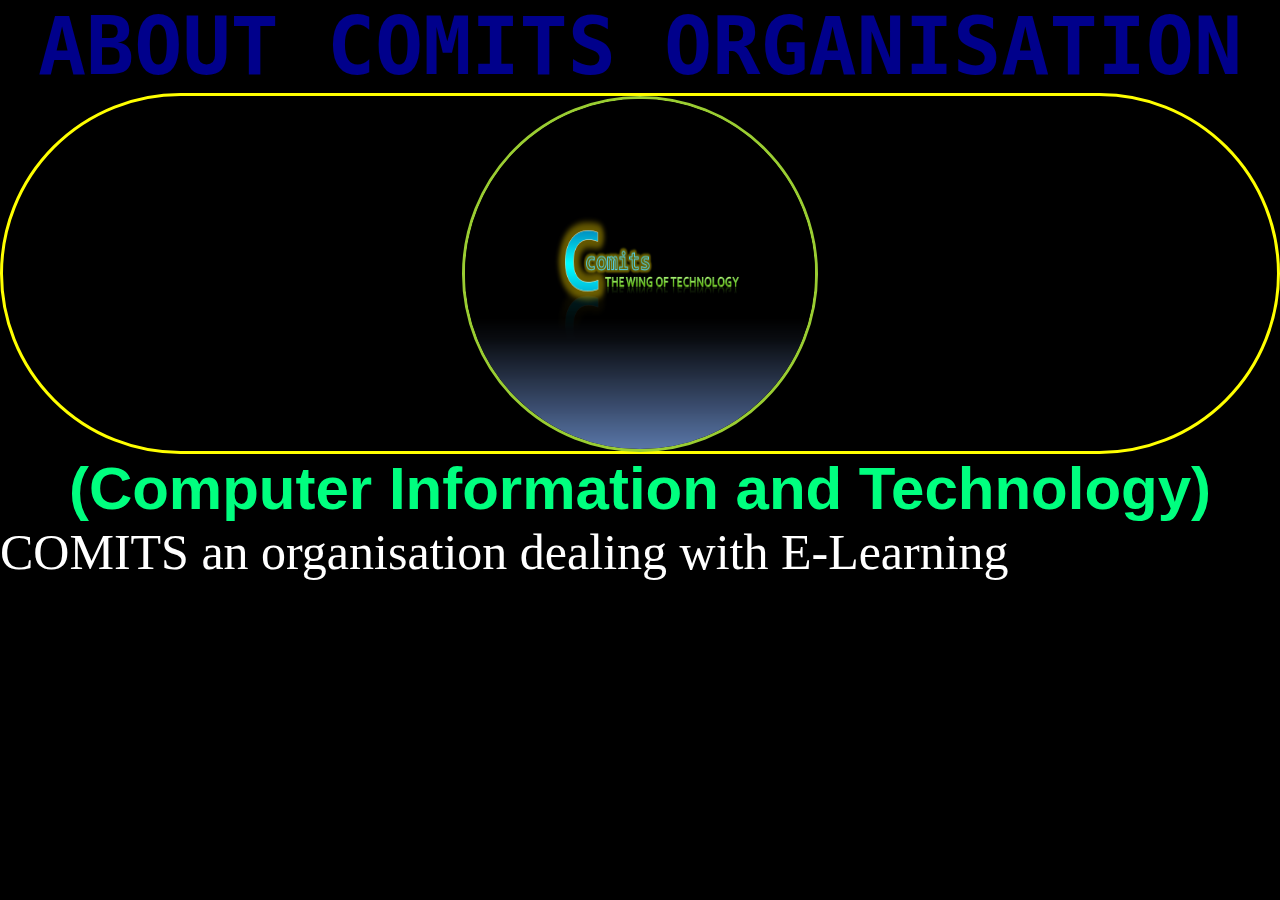
<file: aboutus.html>
<!DOCTYPE html>
<html lang="en">
<head>
    <link rel="stylesheet" href="styleabout.css">
    <meta charset="UTF-8">
    <meta name="viewport" content="width=device-width, initial-scale=1">
    <link rel="icon" type="img/png" id="icon" href="templets\comits.png">
    <title>comits</title>
</head>
<body style="background-color: black;">
    <div>
        <h1 align="center">ABOUT COMITS ORGANISATION</h1>
        <p align="center"><img src="templets\comits.png" alt="icon" width="350px" height="350px"></p>
    </div>
    <h2 align="center">(Computer  Information  and  Technology)</h2>
    <p1 style="color: white;">
        COMITS an organisation dealing with E-Learning
    </p1>
    
</body>
</html>
</file>
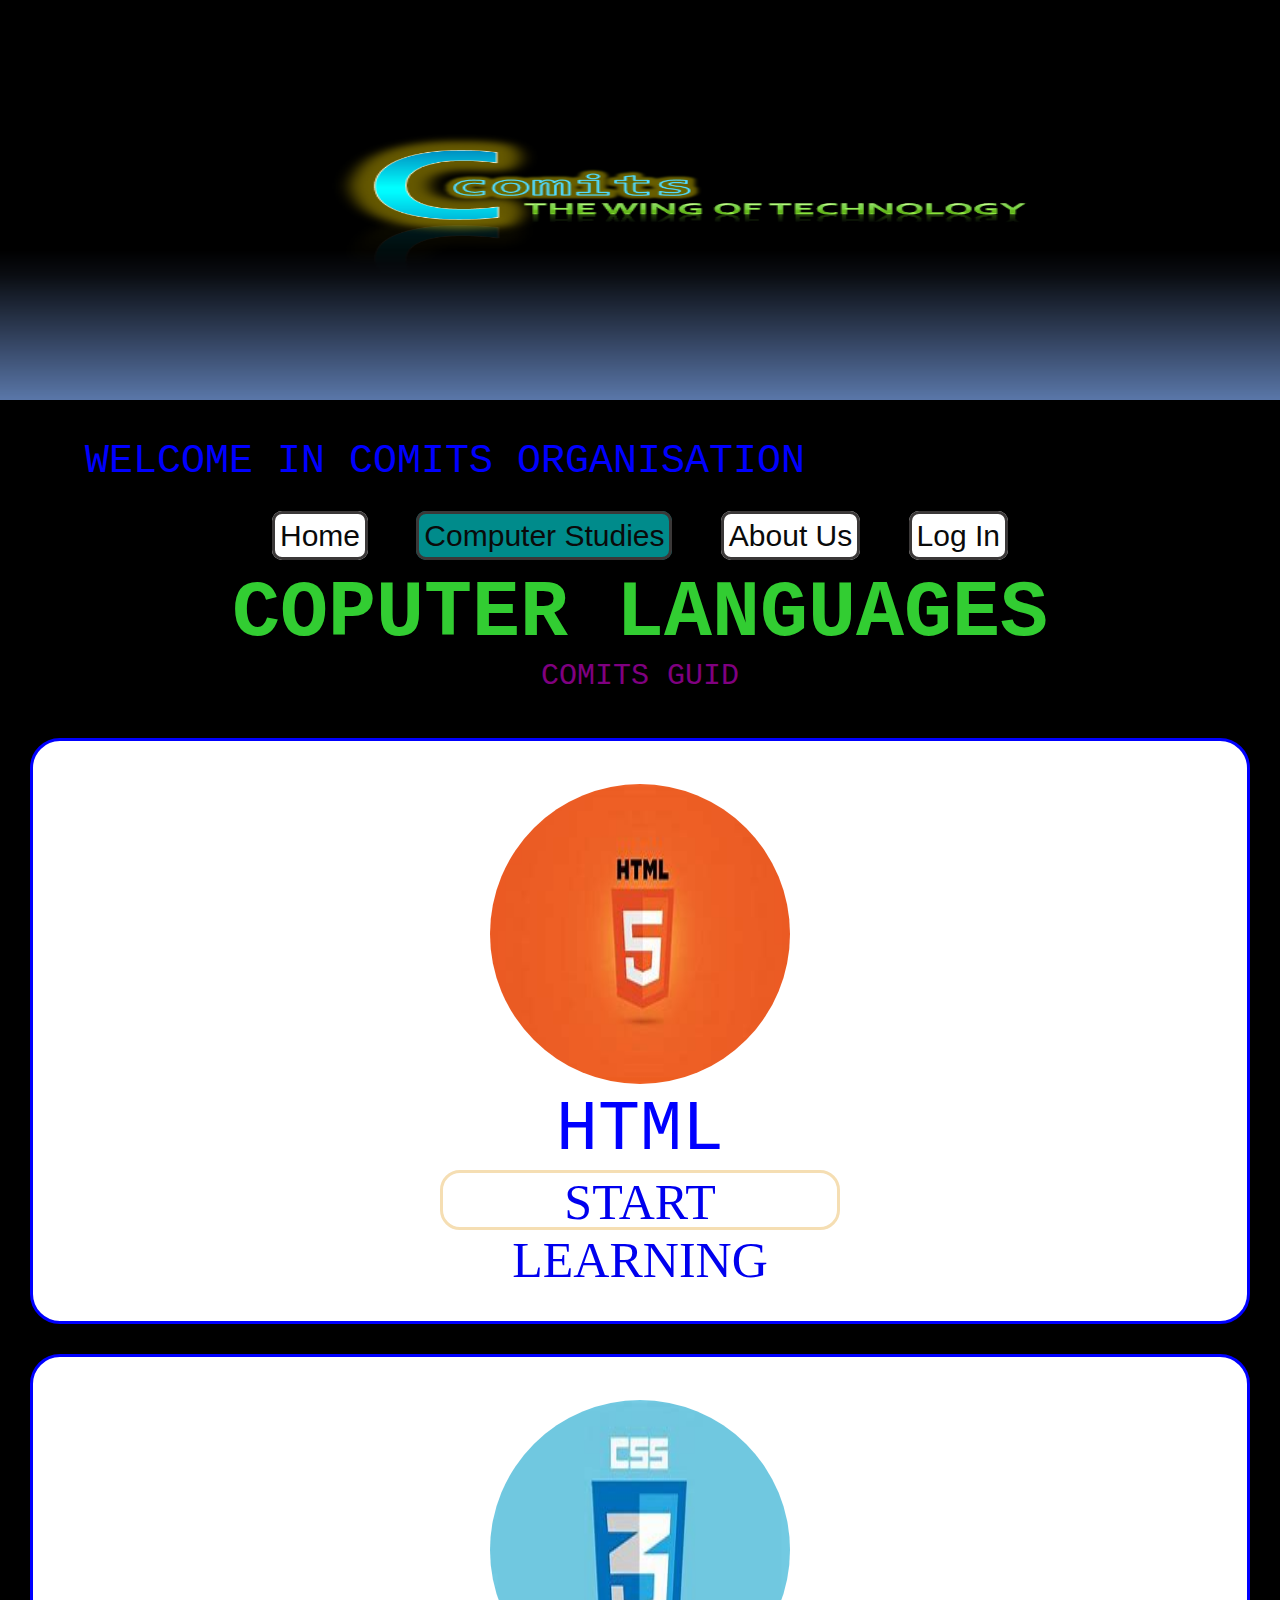
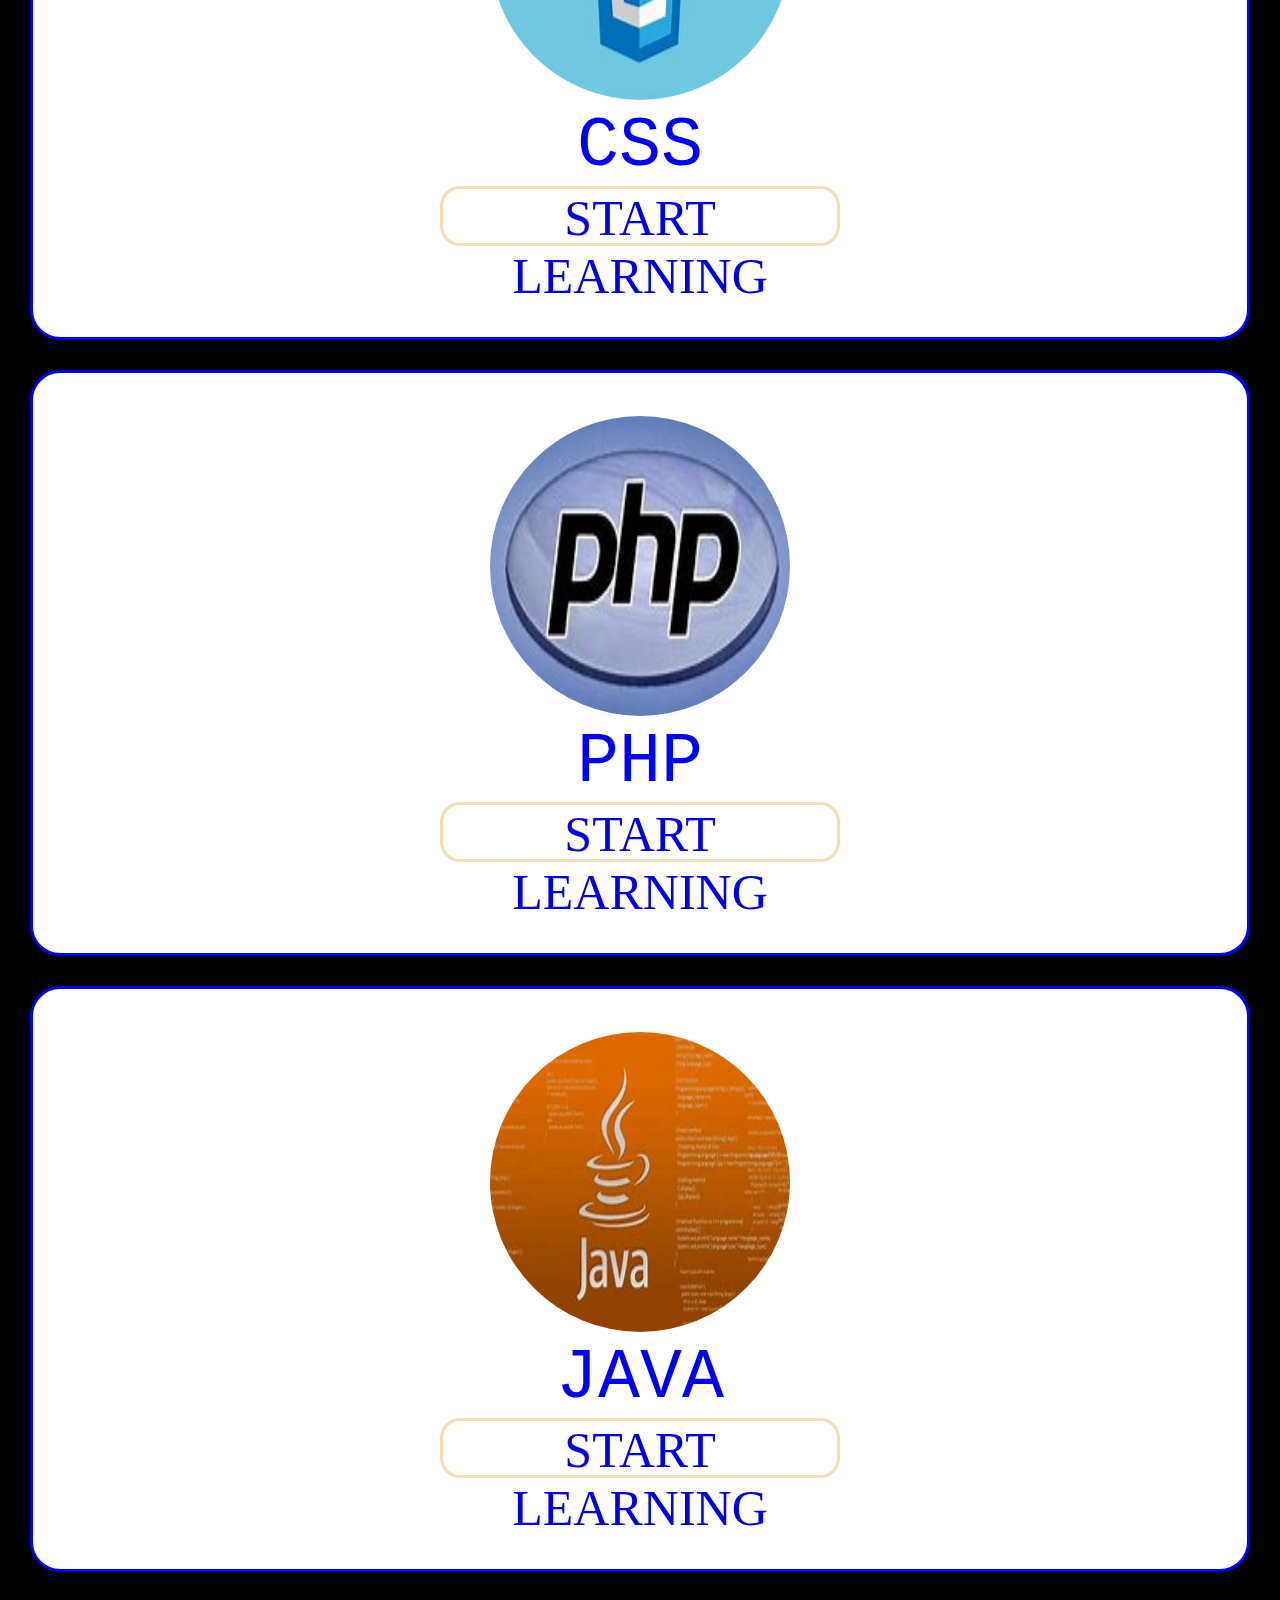
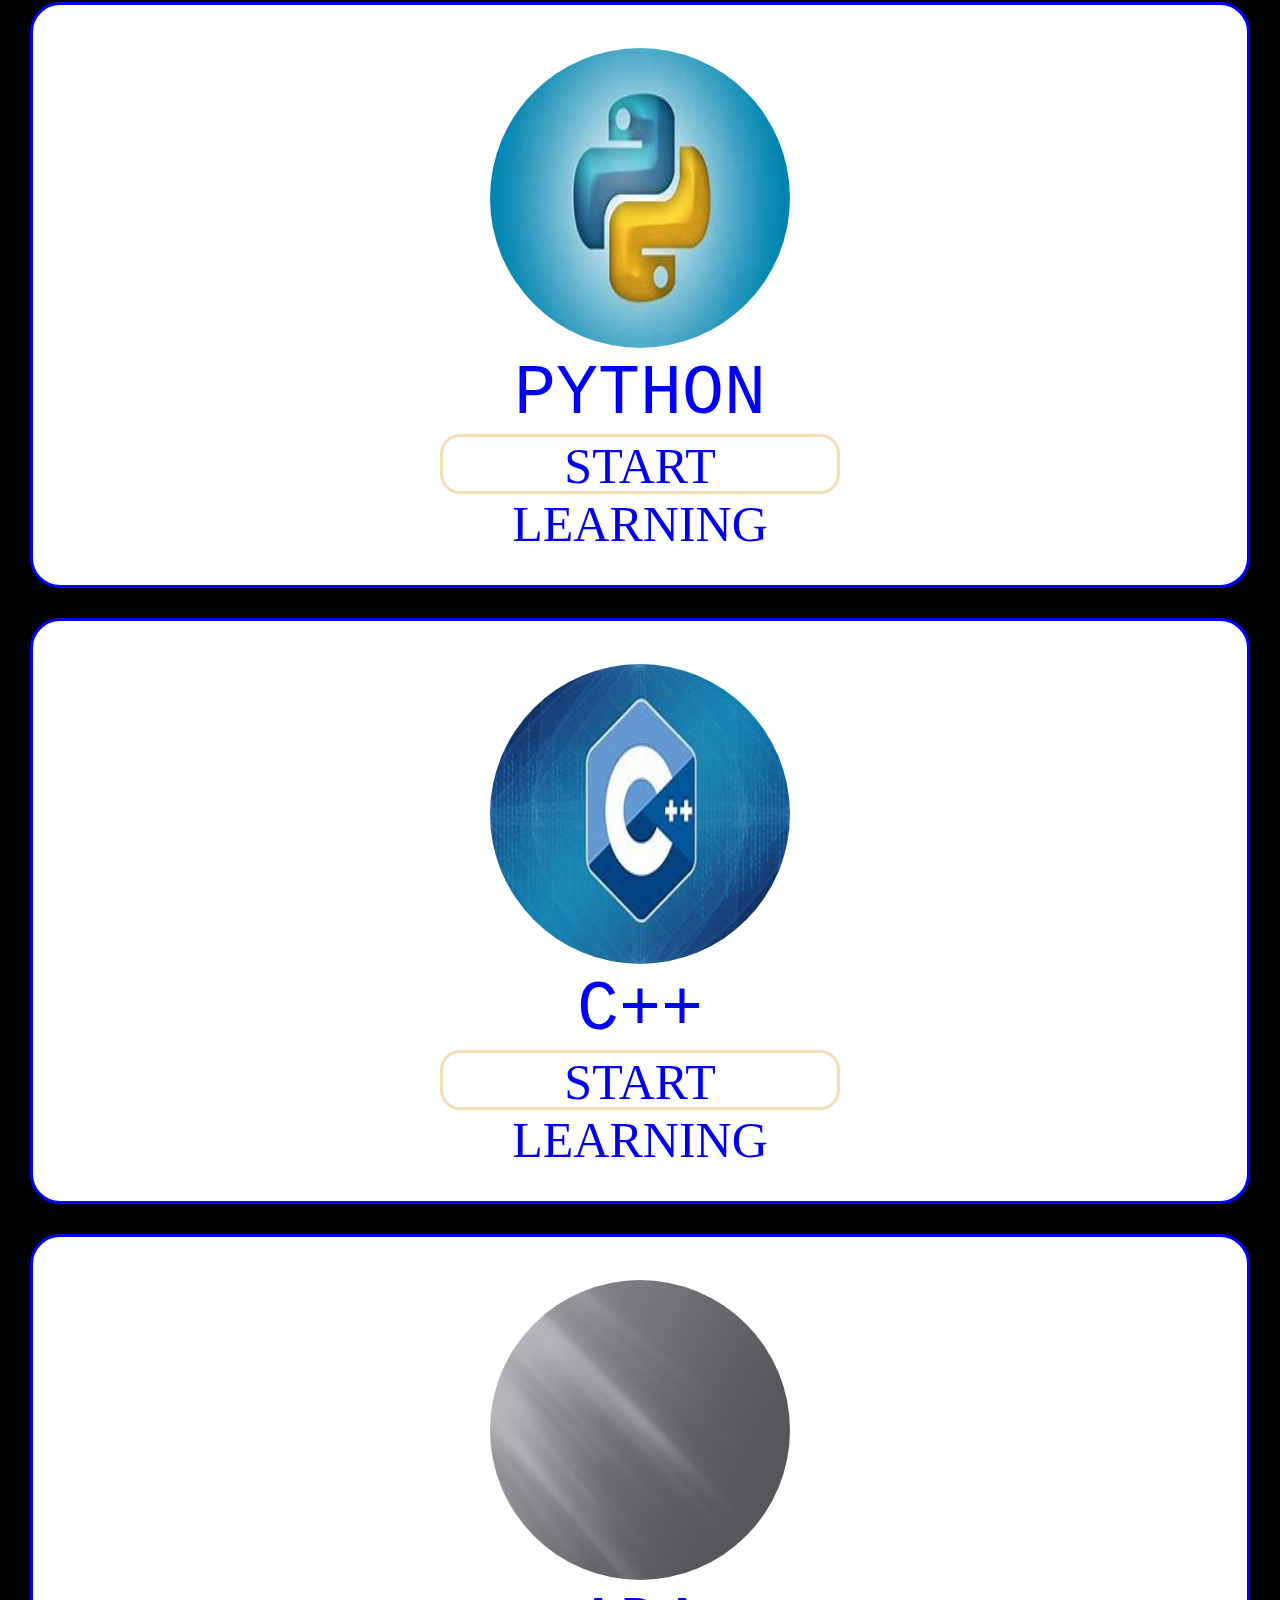
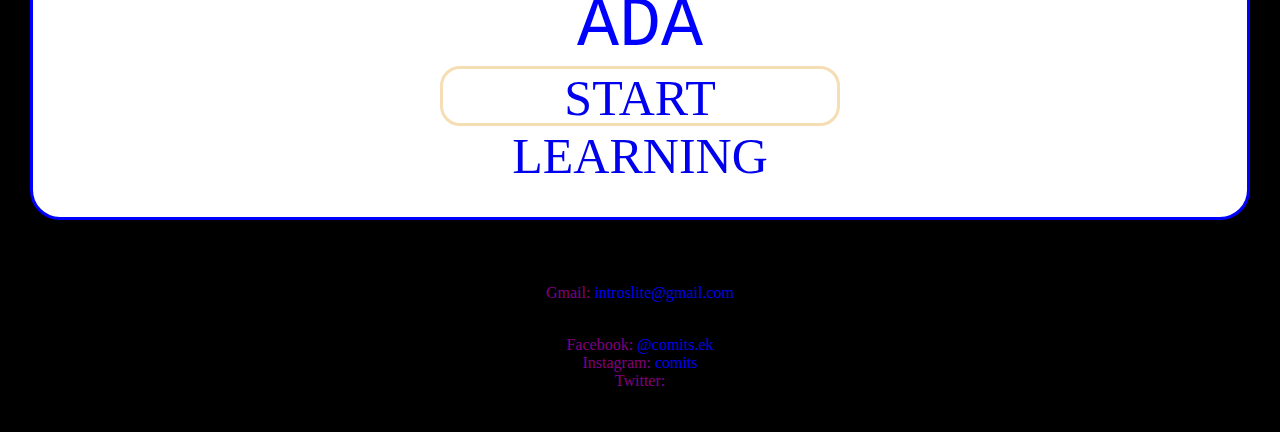
<file: computerlanguages.html>
<!DOCTYPE html>
<html lang="en">
<head>
    <link rel="icon" type="img/png" href="templets\comits.png">
    <meta charset="UTF-8">
    <meta name="viewport" content="width=device-width, initial-scale=1">
    <link rel="stylesheet" href="stylecomputerstudies.css">
    <title>comits</title>
</head>
<body>
    <div align="center" class="img">
        <img src="templets\comits.png" width="1310px" height="400px"     border-bottom-right-radius: 30px;
        border-bottom-left-radius: 30px;
        border-top-right-radius: 30px;
        border-top-left-radius: 30px;>
    </div>
    <div class="header"><header>WELCOME IN COMITS ORGANISATION</header></div>
    <div class="topnav" align="center">
        <a href="index.html">Home</a>
        <a class="active" href="computerstudies.html" style="background-color: darkcyan;">Computer Studies</a>
        <a href="aboutus.html">About Us</a>
        <a href="login.html">Log In</a>
    </div>
    <div class="header" align="center">
        <h1>COPUTER LANGUAGES</h1>
        <p>COMITS GUID</p>
    </div>
    <div class="languages" align="center">
        <img src="templets\html.jpg" width="300px" height="300px" style="    border: white solid;
        border-bottom-right-radius: 200px;
        border-bottom-left-radius: 200px;
        border-top-right-radius: 200px;
        border-top-left-radius: 200px;"><br/>
        <p style="font-size: 70px; color: blue; font-family: monospace;">HTML</p>
        <button type="submit" style="    height: 60px;
        width: 400px;
        font-size: 50px;
        font-family: fantasy;
        color: white;
        background-color: white;
        border: wheat solid;
        border-bottom-right-radius: 20px;
        border-bottom-left-radius: 20px;
        border-top-right-radius: 20px;
        border-top-left-radius: 20px;"><a href="html.html">START LEARNING</a></button>
    </div>
    <div class="languages" align="center">
        <img src="templets\css.jpg" width="300px" height="300px" style="    border: white solid;
        border-bottom-right-radius: 200px;
        border-bottom-left-radius: 200px;
        border-top-right-radius: 200px;
        border-top-left-radius: 200px;"><br/>
        <p style="font-size: 70px; color: blue; font-family: monospace;">CSS</p>
        <button type="submit" style="    height: 60px;
        width: 400px;
        font-size: 50px;
        font-family: fantasy;
        color: white;
        background-color: white;
        border: wheat solid;
        border-bottom-right-radius: 20px;
        border-bottom-left-radius: 20px;
        border-top-right-radius: 20px;
        border-top-left-radius: 20px;"><a href="css.html">START LEARNING</a></button>
    </div>
    <div class="languages" align="center">
        <img src="templets\php.jpg" width="300px" height="300px" style="    border: white solid;
        border-bottom-right-radius: 200px;
        border-bottom-left-radius: 200px;
        border-top-right-radius: 200px;
        border-top-left-radius: 200px;"><br/>
        <p style="font-size: 70px; color: blue; font-family: monospace;">PHP</p>
        <button type="submit" style="    height: 60px;
        width: 400px;
        font-size: 50px;
        font-family: fantasy;
        color: white;
        background-color: white;
        border: wheat solid;
        border-bottom-right-radius: 20px;
        border-bottom-left-radius: 20px;
        border-top-right-radius: 20px;
        border-top-left-radius: 20px;"><a href="php.html">START LEARNING</a></button>
    </div><div class="languages" align="center">
        <img src="templets\java.jpg" width="300px" height="300px" style="    border: white solid;
        border-bottom-right-radius: 200px;
        border-bottom-left-radius: 200px;
        border-top-right-radius: 200px;
        border-top-left-radius: 200px;"><br/>
        <p style="font-size: 70px; color: blue; font-family: monospace;">JAVA</p>
        <button type="submit" style="    height: 60px;
        width: 400px;
        font-size: 50px;
        font-family: fantasy;
        color: white;
        background-color: white;
        border: wheat solid;
        border-bottom-right-radius: 20px;
        border-bottom-left-radius: 20px;
        border-top-right-radius: 20px;
        border-top-left-radius: 20px;"><a href="java.html">START LEARNING</a></button>
    </div>
    <div class="languages" align="center">
        <img src="templets\py.jpg" width="300px" height="300px" style="    border: white solid;
        border-bottom-right-radius: 200px;
        border-bottom-left-radius: 200px;
        border-top-right-radius: 200px;
        border-top-left-radius: 200px;"><br/>
        <p style="font-size: 70px; color: blue; font-family: monospace;">PYTHON</p>
        <button type="submit" style="    height: 60px;
        width: 400px;
        font-size: 50px;
        font-family: fantasy;
        color: white;
        background-color: white;
        border: wheat solid;
        border-bottom-right-radius: 20px;
        border-bottom-left-radius: 20px;
        border-top-right-radius: 20px;
        border-top-left-radius: 20px;"><a href="python.html">START LEARNING</a></button>
    </div>
    <div class="languages" align="center">
        <img src="templets\c++.jpg" width="300px" height="300px" style="    border: white solid;
        border-bottom-right-radius: 200px;
        border-bottom-left-radius: 200px;
        border-top-right-radius: 200px;
        border-top-left-radius: 200px;"><br/>
        <p style="font-size: 70px; color: blue; font-family: monospace;">C++</p>
        <button type="submit" style="    height: 60px;
        width: 400px;
        font-size: 50px;
        font-family: fantasy;
        color: white;
        background-color: white;
        border: wheat solid;
        border-bottom-right-radius: 20px;
        border-bottom-left-radius: 20px;
        border-top-right-radius: 20px;
        border-top-left-radius: 20px;"><a href="c++.html">START LEARNING</a></button>
    </div>
    <div class="languages" align="center">
        <img src="templets\background.png" width="300px" height="300px" style="    border: white solid;
        border-bottom-right-radius: 200px;
        border-bottom-left-radius: 200px;
        border-top-right-radius: 200px;
        border-top-left-radius: 200px;"><br/>
        <p style="font-size: 70px; color: blue; font-family: monospace;">ADA</p>
        <button type="submit" style="    height: 60px;
        width: 400px;
        font-size: 50px;
        font-family: fantasy;
        color: white;
        background-color: white;
        border: wheat solid;
        border-bottom-right-radius: 20px;
        border-bottom-left-radius: 20px;
        border-top-right-radius: 20px;
        border-top-left-radius: 20px;"><a href="ada.html">START LEARNING</a></button>
    </div>
    <div class="contact" align="center">
        <h5 align="center">Contact Us</h5>
        <p4>COMITS contacts are available Contact Us now free</p4>
        <p>Gmail: <a href="#">introslite@gmail.com</a></p>
    </div>
    <div class="social" align="center">
        <h5 align="center">Link to our social medias</h5>
        <p4>COMITS directs you to the COMITS social medias accounts</p4>
        <p>Facebook: <a href="#">@comits.ek</a></p>
        <p>Instagram: <a href="#">comits</a></p>
        <p>Twitter: <a href="#"></a></p>
    </div>
    <div align="center">
        <p0>c o p y r i g h t &copy; i n t r o s l i t e 2 0 2 0</p0>
    </div>
</file>
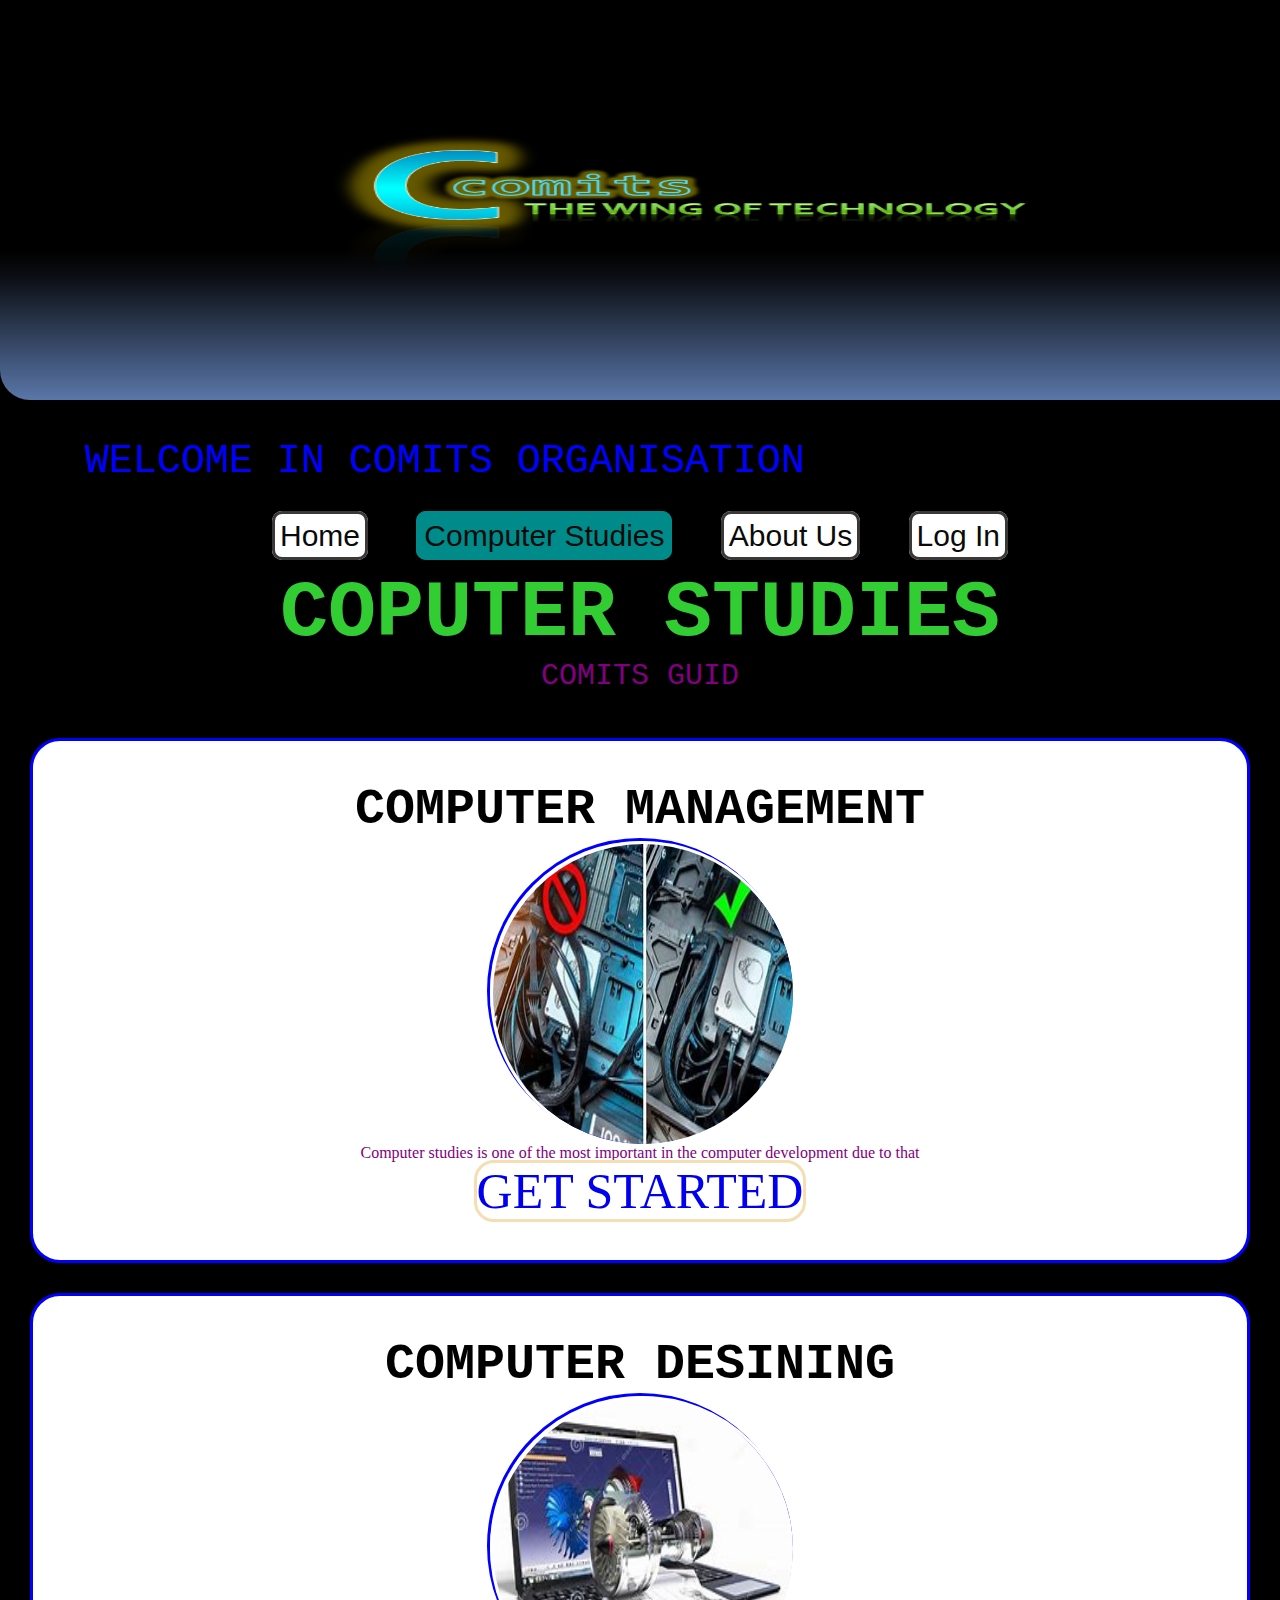
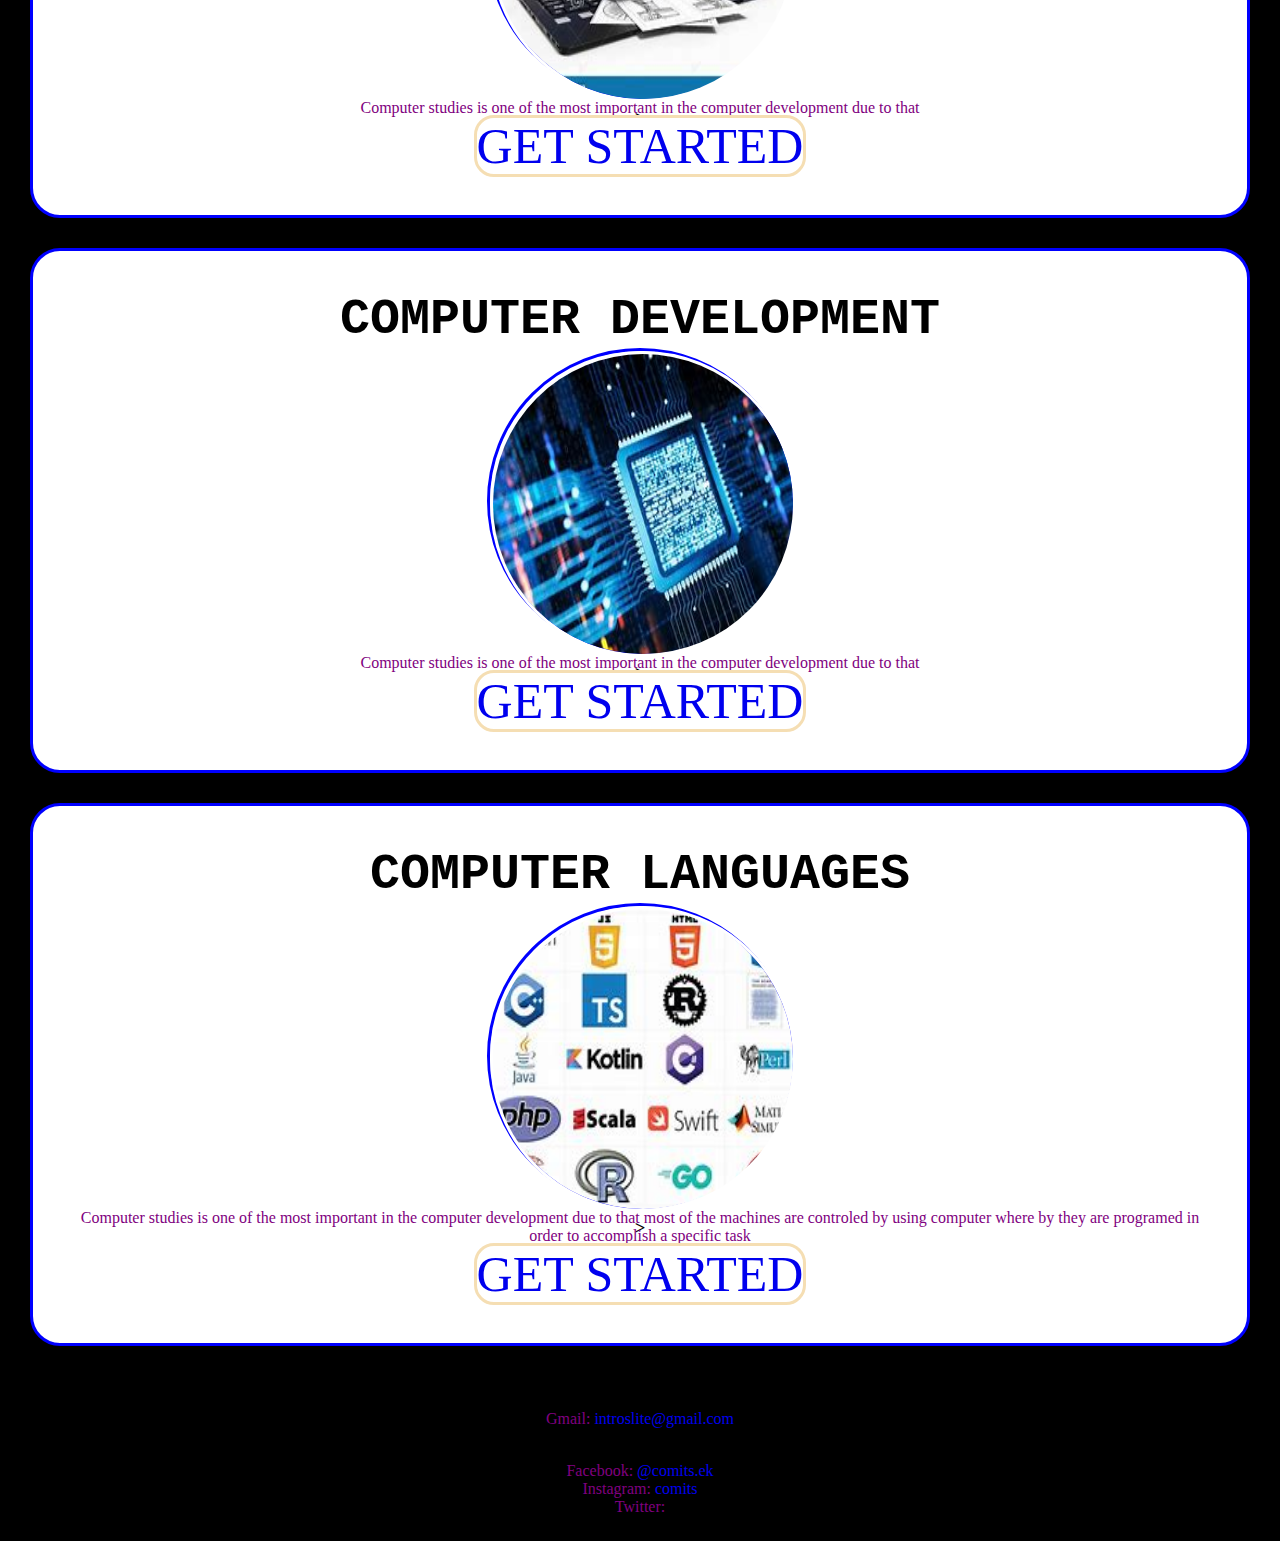
<file: computerstudies.html>
<!DOCTYPE html>
<html lang="en">
<head>
    <link rel="icon" type="img/png" href="templets\comits.png">
    <meta charset="UTF-8">
    <meta name="viewport" content="width=device-width, initial-scale=1">
    <link rel="stylesheet" href="stylecomputerstudies.css">
    <title>comits</title>
</head>
<body>
    <div align="center" class="img">
        <img src="templets\comits.png" width="1310px" height="400px" style="    border-bottom-right-radius: 30px;
        border-bottom-left-radius: 30px;
        border-top-right-radius: 30px;
        border-top-left-radius: 30px;">
    </div>
    <div class="header"><header>WELCOME IN COMITS ORGANISATION</header></div>
    <div class="topnav" align="center">
        <a href="index.html">Home</a>
        <a id="active" href="#" style="background-color: darkcyan;">Computer Studies</a>
        <a href="aboutus.html">About Us</a>
        <a href="login.html">Log In</a>
    </div>
    <div class="header" align="center">
        <h1>COPUTER STUDIES</h1>
        <p>COMITS GUID</p>
    </div>
    <div class="studies" align="center">
        <h2>COMPUTER MANAGEMENT</h2>
        <h3><img src="templets\computermanagement.jpg" width="300px" height="300px" style="    border: white solid;
            border-bottom-right-radius: 200px;
            border-bottom-left-radius: 200px;
            border-top-right-radius: 200px;
            border-top-left-radius: 200px;"></h3>
        <p>Computer studies is one of the most important in the computer development due to that</p>
        <button1 type="submit"><a href="computermanagement.html">GET STARTED</a></button1>
    </div>
    <div class="studies" align="center">
        <h2>COMPUTER DESINING</h2>
        <h3><img src="templets\computerdesining.jpg" width="300px" height="300px" style="    border: white solid;
            border-bottom-right-radius: 200px;
            border-bottom-left-radius: 200px;
            border-top-right-radius: 200px;
            border-top-left-radius: 200px;">></h3>
        <p>Computer studies is one of the most important in the computer development due to that</p>
        <button1 type="submit"><a href="computerdesining.html">GET STARTED</a></button1>
    </div>
    <div class="studies" align="center">
        <h2>COMPUTER DEVELOPMENT</h2>
        <h3><img src="templets\computerdevelopment.jpg" width="300px" height="300px" style="    border: white solid;
            border-bottom-right-radius: 200px;
            border-bottom-left-radius: 200px;
            border-top-right-radius: 200px;
            border-top-left-radius: 200px;">></h3>
        <p>Computer studies is one of the most important in the computer development due to that</p>
        <button1 type="submit"><a href="computerdesining.html">GET STARTED</a></button1>
    </div>
    <div class="studies" align="center">
        <h2>COMPUTER LANGUAGES</h2>
        <h3><img src="templets\computerlanguages.jpg" width="300px" height="300px" style="    border: white solid;
            border-bottom-right-radius: 200px;
            border-bottom-left-radius: 200px;
            border-top-right-radius: 200px;
            border-top-left-radius: 200px;">></h3>
        <p>Computer studies is one of the most important in the computer development due to that most of the machines are controled by using computer where by they are programed in order to accomplish a specific task</p>
        <button1 type="submit"><a href="computerlanguages.html">GET STARTED</a></button1>
    </div>
    <div class="contact" align="center">
        <h5 align="center">Contact Us</h5>
        <p4>COMITS contacts are available Contact Us now free</p4>
        <p>Gmail: <a href="#">introslite@gmail.com</a></p>
    </div>
    <div class="social" align="center">
        <h5 align="center">Link to our social medias</h5>
        <p4>COMITS directs you to the COMITS social medias accounts</p4>
        <p>Facebook: <a href="#">@comits.ek</a></p>
        <p>Instagram: <a href="#">comits</a></p>
        <p>Twitter: <a href="#"></a></p>
    </div>
    <div align="center">
        <p0>c o p y r i g h t &copy; i n t r o s l i t e 2 0 2 0</p0>
    </div>
</body>
</html>
</file>
<file: styleabout.css>
*{
    margin: 0;
    padding: 0;
}
img{
    border: solid yellowgreen;
    border-bottom-left-radius: 400px;
    border-top-left-radius: 400px;
    border-top-right-radius: 400px;
    border-bottom-right-radius: 400px;
}
h1{
    font-size: 80px;
    font-family: monospace;
    color: darkblue;
}
p{
    height: 355px;
    border: solid yellow;
    border-bottom-left-radius: 400px;
    border-top-left-radius: 400px;
    border-top-right-radius: 400px;
    border-bottom-right-radius: 400px;
}
h2{
    font-size: 60px;
    font-family: Impact, Haettenschweiler, 'Arial Narrow Bold', sans-serif;
    color: springgreen;
}
p1{
    font-size: 50px;
    color: black;
    text-indent: 20px;
}
</file>
<file: stylecomputerstudies.css>
*{
    margin: 0px;
    padding: 0px;
}
body{
    padding: 0px;
    background-color: black;
}
.background{
    background-image: url(templets\background.png);
}
.img{
    border-bottom-right-radius: 30px;
    border-bottom-left-radius: 30px;
    border-top-right-radius: 30px;
    border-top-left-radius: 30px;
}
header{
    font-size: 40px;
    text-indent: 50px;
    font-family: 'Courier New', Courier, monospace;
    color: blue;
    padding: 20px;
}
.topnav{
    font-size: 30px;
    font-family: Verdana, Geneva, Tahoma, sans-serif;
}
.topnav a{
    border: rgb(59, 56, 56) solid;
    border-bottom-right-radius: 10px;
    border-bottom-left-radius: 10px;
    border-top-right-radius: 10px;
    border-top-left-radius: 10px;
    text-decoration: none;
    color: rgb(10, 10, 10);
    background-color: white;
    padding: 5px;
    margin: 20px;
}
#active{
    background-color: darkcyan;
    border: darkcyan solid;
}
.topnav a .active :hover{
    background-color: red;
    color: teal;
}
.header{
    padding: 15px;
    font-size: 30px;
    font-family: monospace;
    color: limegreen;
}
h1{
    font-size: 80px;
}
p{
    color: purple;
}
h2{
    font-size: 50px;
    font-family: monospace;
}
h3{
    border: black solid;
    height: 300px;
    width: 300px;
    border: blue solid;
    border-bottom-right-radius: 200px;
    border-bottom-left-radius: 200px;
    border-top-right-radius: 200px;
    border-top-left-radius: 200px;
}
.studies{
    border-bottom-right-radius: 30px;
    border-bottom-left-radius: 30px;
    border-top-right-radius: 30px;
    border-top-left-radius: 30px;
    padding: 40px;
    margin: 30px;
    background-color: white;
    border: blue solid;
}
button1{
    height: 45px;
    width: 80px;
    font-size: 50px;
    font-family: fantasy;
    color: white;
    background-color:white;
    border: none;
    border-bottom-right-radius: 20px;
    border-bottom-left-radius: 20px;
    border-top-right-radius: 20px;
    border-top-left-radius: 20px;
    border: wheat solid;
}
a{
    text-decoration: none;
}
.languages{
    border-bottom-right-radius: 30px;
    border-bottom-left-radius: 30px;
    border-top-right-radius: 30px;
    border-top-left-radius: 30px;
    padding: 40px;
    margin: 30px;
    background-color: white;
    border: blue solid;
}
.html{
    border-bottom-right-radius: 30px;
    border-bottom-left-radius: 30px;
    border-top-right-radius: 30px;
    border-top-left-radius: 30px;
    padding: 40px;
    margin: 30px;
    background-color: white;
    border: blue solid;
}
</file>
